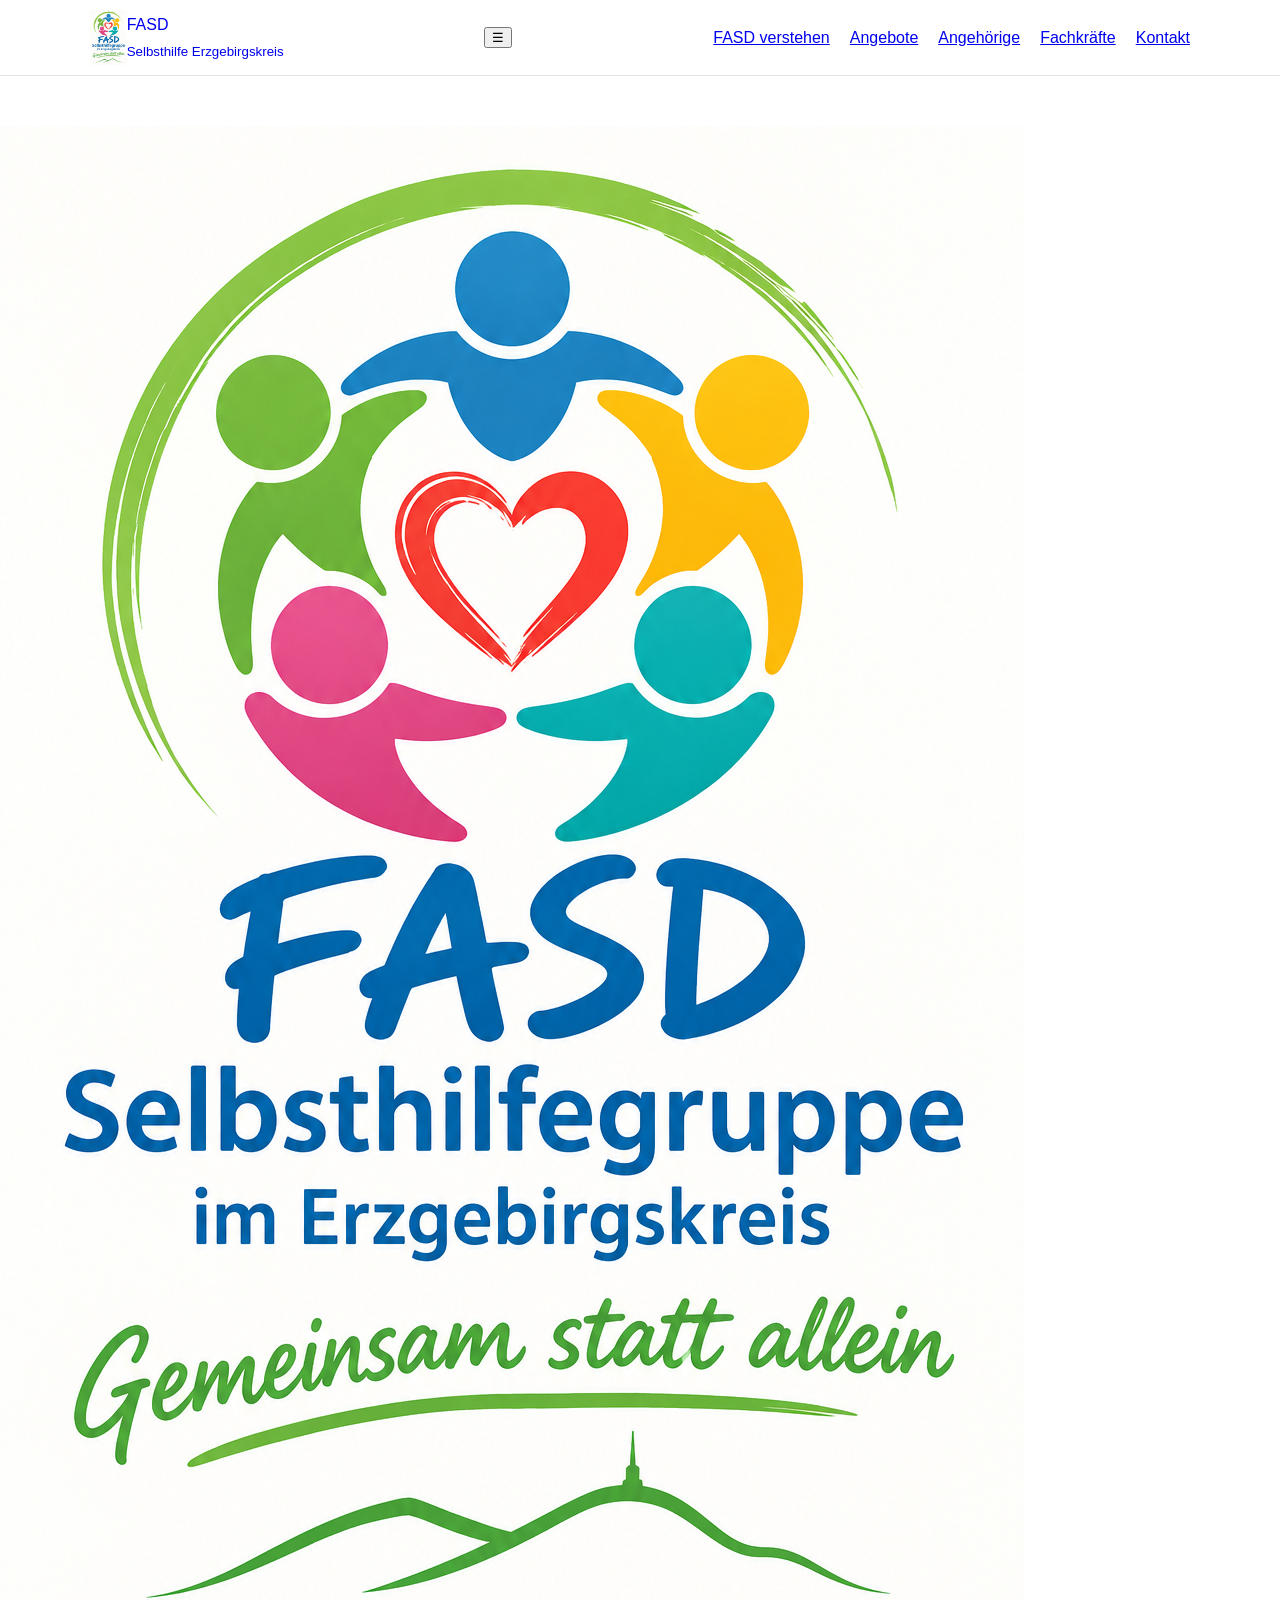
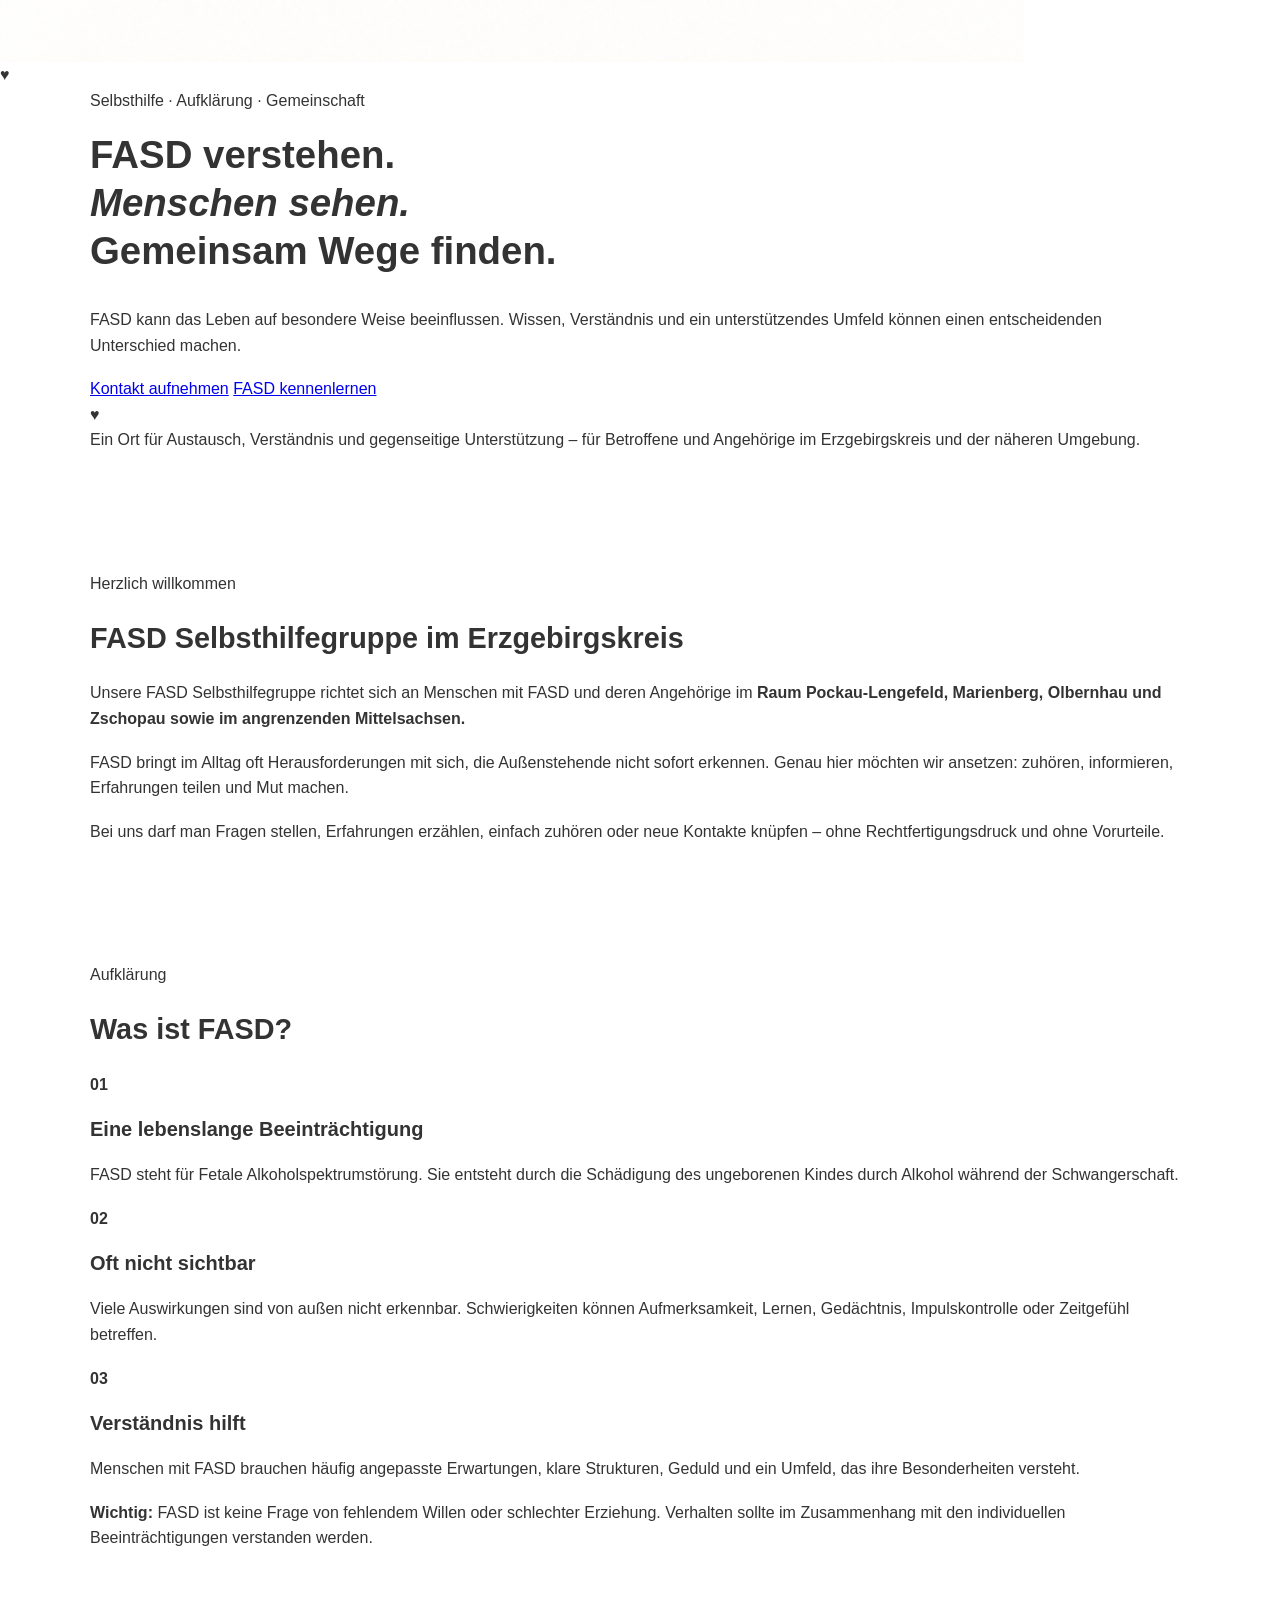
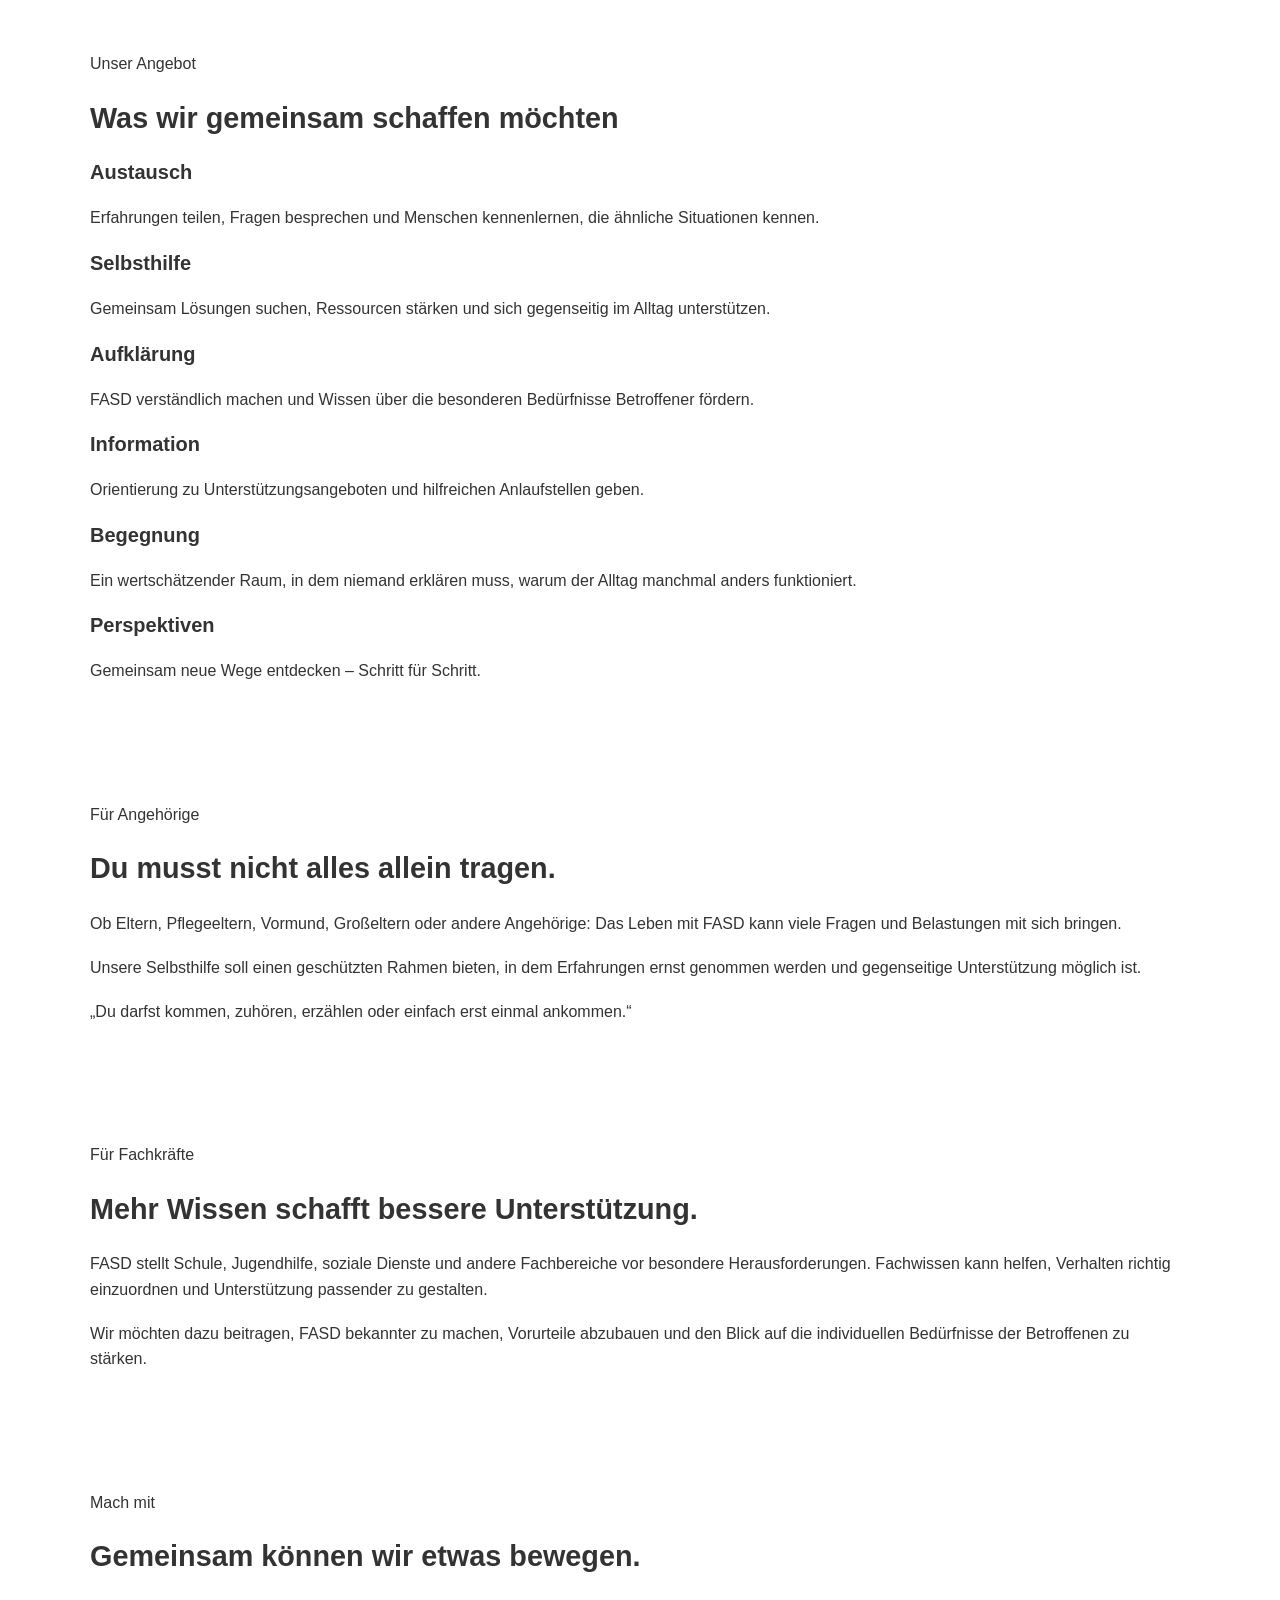
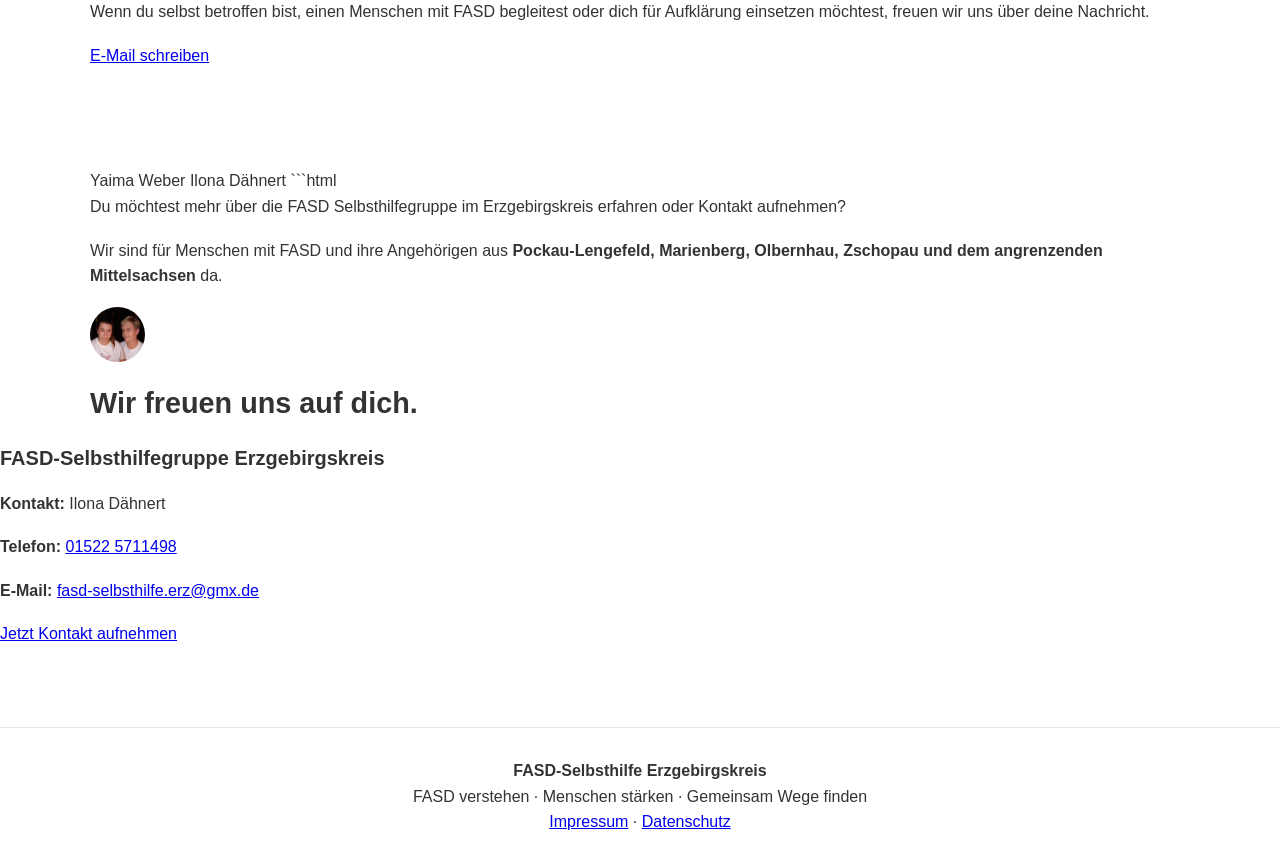
<file: index.html>
<!doctype html>

<html lang="de">
<head>
<meta charset="utf-8">
<meta name="viewport" content="width=device-width,initial-scale=1">

<meta name="description" content="FASD Selbsthilfegruppe im Erzgebirgskreis für Betroffene und Angehörige aus Pockau-Lengefeld, Marienberg, Olbernhau, Zschopau und dem angrenzenden Mittelsachsen. Austausch, Unterstützung und Aufklärung.">

<title>FASD Selbsthilfegruppe Erzgebirgskreis | Hilfe &amp; Austausch</title>

<link rel="stylesheet" href="style.css"><style>
.logo img {
  height: 55px;
  width: auto;
  display: block;
}
</style>
</head>

<body>

<header>
<div class="container nav">
<a class="logo" href="index.html">
<img src="logo selbsthilfegruppe 1.png" alt="FASD Selbsthilfe Erzgebirgskreis">
<span>FASD<br><small>Selbsthilfe Erzgebirgskreis</small></span>
</a>

<button id="menu" aria-label="Menü">☰</button>

<nav id="links">
<a href="#fasd">FASD verstehen</a>
<a href="#angebot">Angebote</a>
<a href="#angehoerige">Angehörige</a>
<a href="#fachkraefte">Fachkräfte</a>
<a href="#kontakt">Kontakt</a>
</nav>
</div>
</header>

<main>

<section class="hero"><div class="hero-card">
<img src="logo selbsthilfegruppe 1.png" alt="FASD Selbsthilfe Erzgebirgskreis" class="hero-logo">
<div class="heart">♥</div>
  
<div class="container hero-grid">

<div>
<p class="eyebrow">Selbsthilfe · Aufklärung · Gemeinschaft</p>

<h1>FASD verstehen.<br>
<em>Menschen sehen.</em><br>
Gemeinsam Wege finden.</h1>

<p class="lead">
FASD kann das Leben auf besondere Weise beeinflussen.
Wissen, Verständnis und ein unterstützendes Umfeld können einen entscheidenden Unterschied machen.
</p>

<a class="btn" href="#kontakt">Kontakt aufnehmen</a> <a class="btn outline" href="#fasd">FASD kennenlernen</a>

</div>

<div class="hero-card">
<div class="heart">♥</div>

<p>
Ein Ort für Austausch, Verständnis und gegenseitige Unterstützung –
für Betroffene und Angehörige im Erzgebirgskreis und der näheren Umgebung.
</p>
</div>

</div>
</section>

<section class="intro">
<div class="container narrow">

<p class="eyebrow">Herzlich willkommen</p>

<h2>FASD Selbsthilfegruppe im Erzgebirgskreis</h2>

<p>
Unsere FASD Selbsthilfegruppe richtet sich an Menschen mit FASD und deren Angehörige
im <strong>Raum Pockau-Lengefeld, Marienberg, Olbernhau und Zschopau sowie im angrenzenden Mittelsachsen.</strong>
</p>

<p>
FASD bringt im Alltag oft Herausforderungen mit sich, die Außenstehende nicht sofort erkennen.
Genau hier möchten wir ansetzen: zuhören, informieren, Erfahrungen teilen und Mut machen.
</p>

<p>
Bei uns darf man Fragen stellen, Erfahrungen erzählen, einfach zuhören oder neue Kontakte knüpfen –
ohne Rechtfertigungsdruck und ohne Vorurteile.
</p>

</div>
</section>

<section id="fasd" class="section">
<div class="container">

<p class="eyebrow">Aufklärung</p>

<h2>Was ist FASD?</h2>

<div class="cards">

<article>
<b>01</b>
<h3>Eine lebenslange Beeinträchtigung</h3>
<p>
FASD steht für Fetale Alkoholspektrumstörung.
Sie entsteht durch die Schädigung des ungeborenen Kindes durch Alkohol während der Schwangerschaft.
</p>
</article>

<article>
<b>02</b>
<h3>Oft nicht sichtbar</h3>
<p>
Viele Auswirkungen sind von außen nicht erkennbar.
Schwierigkeiten können Aufmerksamkeit, Lernen, Gedächtnis, Impulskontrolle oder Zeitgefühl betreffen.
</p>
</article>

<article>
<b>03</b>
<h3>Verständnis hilft</h3>
<p>
Menschen mit FASD brauchen häufig angepasste Erwartungen, klare Strukturen, Geduld
und ein Umfeld, das ihre Besonderheiten versteht.
</p>
</article>

</div>

<div class="notice">
<strong>Wichtig:</strong>
FASD ist keine Frage von fehlendem Willen oder schlechter Erziehung.
Verhalten sollte im Zusammenhang mit den individuellen Beeinträchtigungen verstanden werden.
</div>

</div>
</section>

<section id="angebot" class="section soft">
<div class="container">

<p class="eyebrow">Unser Angebot</p>

<h2>Was wir gemeinsam schaffen möchten</h2>

<div class="cards">

<article>
<h3>Austausch</h3>
<p>Erfahrungen teilen, Fragen besprechen und Menschen kennenlernen, die ähnliche Situationen kennen.</p>
</article>

<article>
<h3>Selbsthilfe</h3>
<p>Gemeinsam Lösungen suchen, Ressourcen stärken und sich gegenseitig im Alltag unterstützen.</p>
</article>

<article>
<h3>Aufklärung</h3>
<p>FASD verständlich machen und Wissen über die besonderen Bedürfnisse Betroffener fördern.</p>
</article>

<article>
<h3>Information</h3>
<p>Orientierung zu Unterstützungsangeboten und hilfreichen Anlaufstellen geben.</p>
</article>

<article>
<h3>Begegnung</h3>
<p>Ein wertschätzender Raum, in dem niemand erklären muss, warum der Alltag manchmal anders funktioniert.</p>
</article>

<article>
<h3>Perspektiven</h3>
<p>Gemeinsam neue Wege entdecken – Schritt für Schritt.</p>
</article>

</div>
</div>
</section>

<section id="angehoerige" class="section">
<div class="container split">

<div>
<p class="eyebrow">Für Angehörige</p>
<h2>Du musst nicht alles allein tragen.</h2>
</div>

<div>
<p>
Ob Eltern, Pflegeeltern, Vormund, Großeltern oder andere Angehörige:
Das Leben mit FASD kann viele Fragen und Belastungen mit sich bringen.
</p>

<p>
Unsere Selbsthilfe soll einen geschützten Rahmen bieten,
in dem Erfahrungen ernst genommen werden und gegenseitige Unterstützung möglich ist.
</p>

<p class="quote">
„Du darfst kommen, zuhören, erzählen oder einfach erst einmal ankommen.“
</p>
</div>

</div>
</section>

<section id="fachkraefte" class="section soft">
<div class="container split">

<div>
<p class="eyebrow">Für Fachkräfte</p>
<h2>Mehr Wissen schafft bessere Unterstützung.</h2>
</div>

<div>
<p>
FASD stellt Schule, Jugendhilfe, soziale Dienste und andere Fachbereiche vor besondere Herausforderungen.
Fachwissen kann helfen, Verhalten richtig einzuordnen und Unterstützung passender zu gestalten.
</p>

<p>
Wir möchten dazu beitragen, FASD bekannter zu machen, Vorurteile abzubauen
und den Blick auf die individuellen Bedürfnisse der Betroffenen zu stärken.
</p>
</div>

</div>
</section>

<section class="callout">
<div class="container">

<p class="eyebrow">Mach mit</p>

<h2>Gemeinsam können wir etwas bewegen.</h2>

<p>
Wenn du selbst betroffen bist, einen Menschen mit FASD begleitest
oder dich für Aufklärung einsetzen möchtest, freuen wir uns über deine Nachricht.
</p>

<a class="btn light" href="mailto:fasd-selbsthilfe.erz@gmx.de">E-Mail schreiben</a>

</div>
</section>

<section id="kontakt" class="section contact">
<div class="container split">

  <div class="kontakt-namen">
    <span>Yaima Weber</span>
    <span>Ilona Dähnert</span>
 ```html
</div>


<p>
  Du möchtest mehr über die FASD Selbsthilfegruppe im Erzgebirgskreis erfahren
  oder Kontakt aufnehmen?
</p>

<p>
  Wir sind für Menschen mit FASD und ihre Angehörigen aus
  <strong>Pockau-Lengefeld, Marienberg, Olbernhau, Zschopau und dem angrenzenden Mittelsachsen</strong>
  da.
</p>
<img src="./foto3.jpg" alt="Yaima Weber und Ilona Dähnert" class="kontakt-foto">
<h2>Wir freuen uns auf dich.</h2>






</div>

<div class="contact-card">

<h3>FASD-Selbsthilfegruppe Erzgebirgskreis</h3>

<p><strong>Kontakt:</strong> Ilona Dähnert</p>

<p>
<strong>Telefon:</strong>
<a href="tel:+4915225711498">01522 5711498</a>
</p>

<p>
<strong>E-Mail:</strong>
<a href="mailto:fasd-selbsthilfe.erz@gmx.de">
fasd-selbsthilfe.erz@gmx.de
</a>
</p>

<a class="btn" href="mailto:fasd-selbsthilfe.erz@gmx.de">
Jetzt Kontakt aufnehmen
</a>

</div>
</div>
</section>

</main>

<footer>
<div class="container foot">

<div>
<strong>FASD-Selbsthilfe Erzgebirgskreis</strong>
<p>
FASD verstehen · Menschen stärken · Gemeinsam Wege finden
</p>
</div>

<div>
<a href="impressum.html">Impressum</a> ·
<a href="datenschutz.html">Datenschutz</a>
</div>

</div>
</footer>

<script src="script.js"></script>

</body>
</html>
</file>
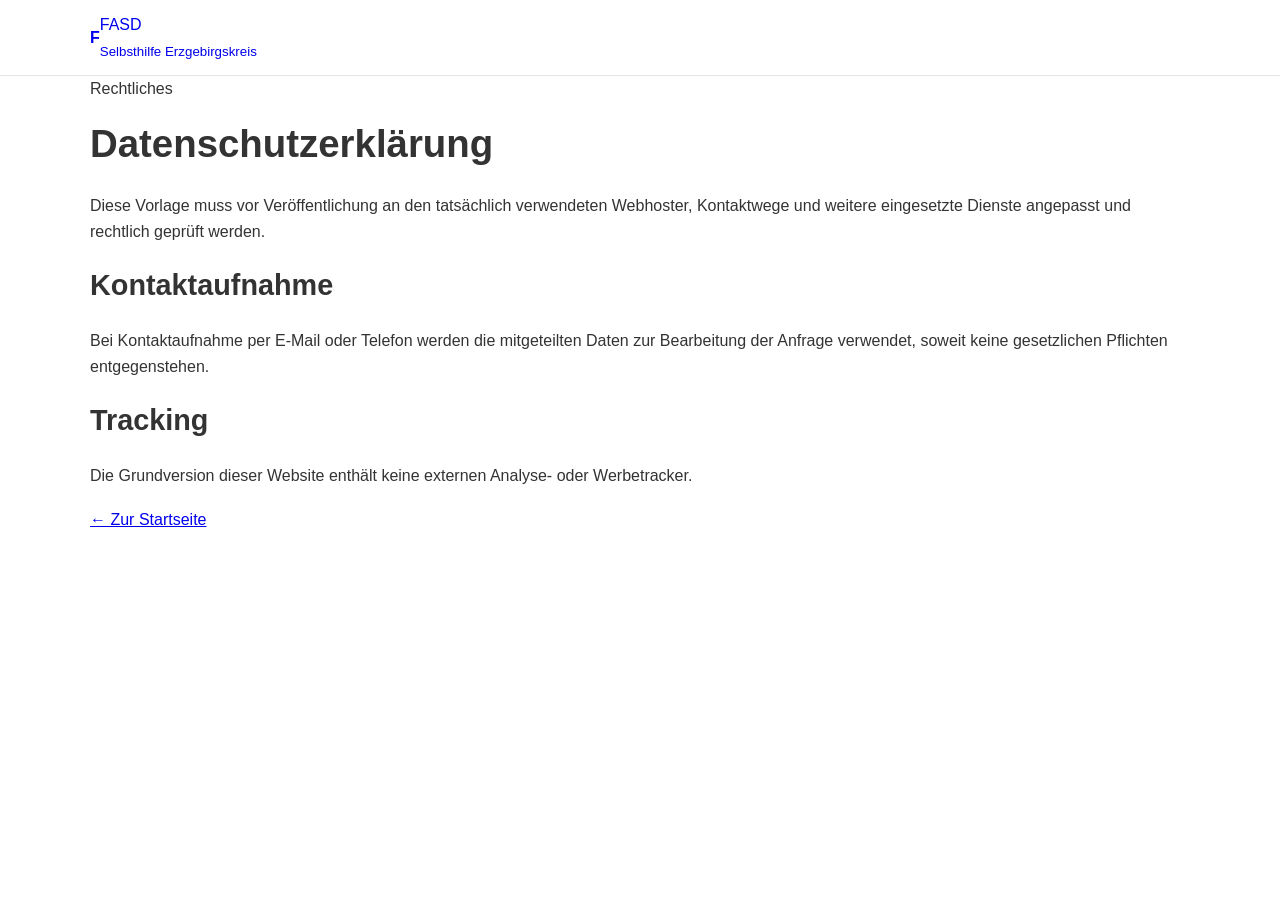
<file: datenschutz.html>
<!doctype html><html lang="de"><head><meta charset="utf-8"><meta name="viewport" content="width=device-width,initial-scale=1"><title>Datenschutz – FASD-Selbsthilfe</title><link rel="stylesheet" href="style.css"></head><body><header><div class="container nav"><a class="logo" href="index.html"><b>F</b><span>FASD<br><small>Selbsthilfe Erzgebirgskreis</small></span></a></div></header><main class="legal"><div class="container narrow"><p class="eyebrow">Rechtliches</p><h1>Datenschutzerklärung</h1><p>Diese Vorlage muss vor Veröffentlichung an den tatsächlich verwendeten Webhoster, Kontaktwege und weitere eingesetzte Dienste angepasst und rechtlich geprüft werden.</p><h2>Kontaktaufnahme</h2><p>Bei Kontaktaufnahme per E-Mail oder Telefon werden die mitgeteilten Daten zur Bearbeitung der Anfrage verwendet, soweit keine gesetzlichen Pflichten entgegenstehen.</p><h2>Tracking</h2><p>Die Grundversion dieser Website enthält keine externen Analyse- oder Werbetracker.</p><a class="btn" href="index.html">← Zur Startseite</a></div></main></body></html>
</file>
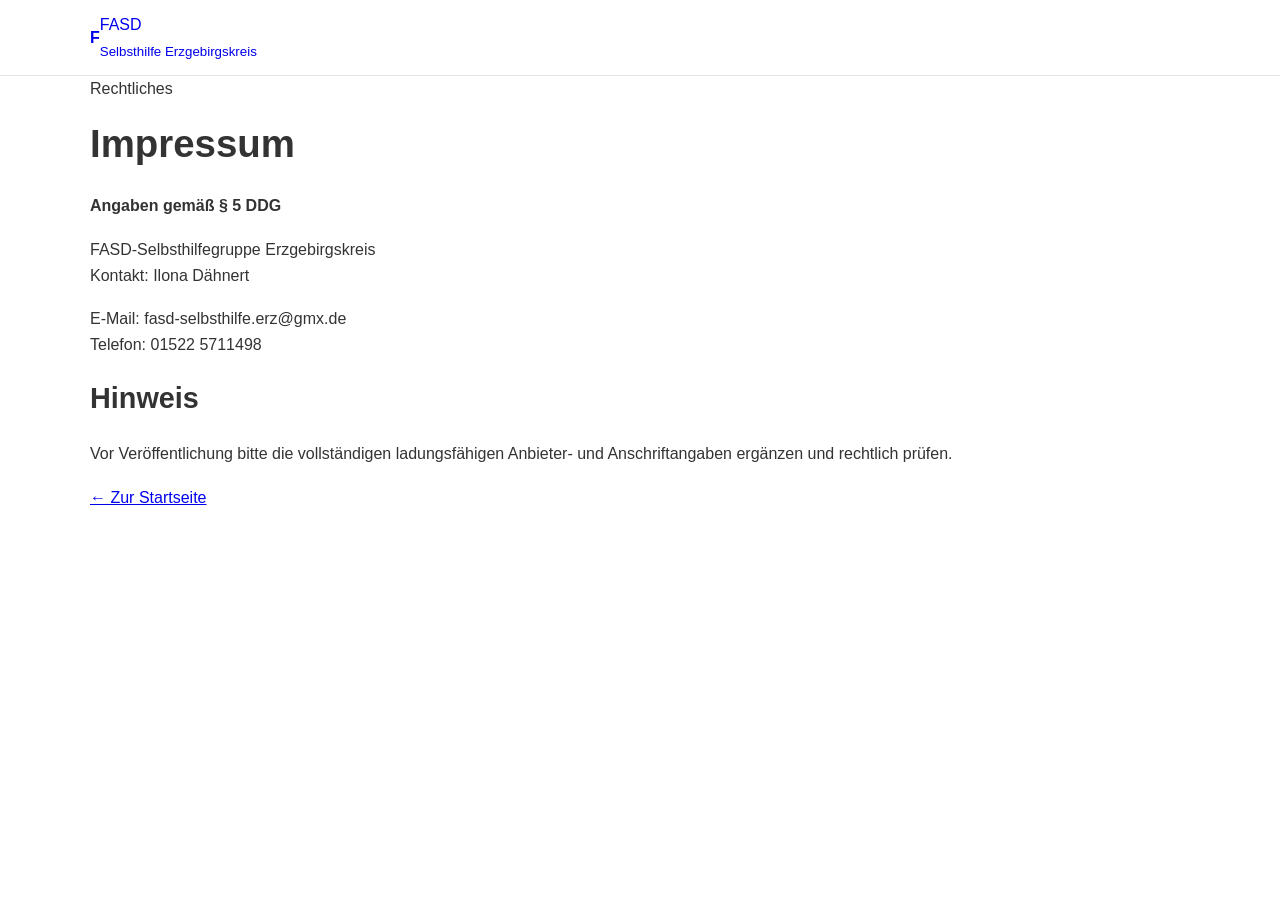
<file: impressum.html>
<!doctype html><html lang="de"><head><meta charset="utf-8"><meta name="viewport" content="width=device-width,initial-scale=1"><title>Impressum – FASD-Selbsthilfe</title><link rel="stylesheet" href="style.css"></head><body><header><div class="container nav"><a class="logo" href="index.html"><b>F</b><span>FASD<br><small>Selbsthilfe Erzgebirgskreis</small></span></a></div></header><main class="legal"><div class="container narrow"><p class="eyebrow">Rechtliches</p><h1>Impressum</h1><p><strong>Angaben gemäß § 5 DDG</strong></p><p>FASD-Selbsthilfegruppe Erzgebirgskreis<br>Kontakt: Ilona Dähnert</p><p>E-Mail: fasd-selbsthilfe.erz@gmx.de<br>Telefon: 01522 5711498</p><h2>Hinweis</h2><p>Vor Veröffentlichung bitte die vollständigen ladungsfähigen Anbieter- und Anschriftangaben ergänzen und rechtlich prüfen.</p><a class="btn" href="index.html">← Zur Startseite</a></div></main></body></html>
</file>
<file: style.css>
* {
  box-sizing: border-box;
}

html {
  scroll-behavior: smooth;
}

body {
  margin: 0;
  font-family: Arial, Helvetica, sans-serif;
  color: #333;
  background: #fff;
  line-height: 1.6;
}

img {
  max-width: 100%;
  height: auto;
  display: block;
}

/* Allgemeiner Container */
.container {
  width: min(1100px, 92%);
  margin: 0 auto;
}

/* Kopfbereich */
header {
  background: #fff;
  border-bottom: 1px solid #e5e5e5;
}

.nav {
  min-height: 75px;
  display: flex;
  align-items: center;
  justify-content: space-between;
  gap: 20px;
}

.logo {
  display: flex;
  align-items: center;
  text-decoration: none;
}



/* Navigation */
nav {
  display: flex;
  align-items: center;
  gap: 20px;
}

.logo img {
  width: auto;
  height: 40px;
  max-width: 220px;
  object-fit: contain;
}
}

nav a {
  color: #333;
  text-decoration: none;
  font-weight: 600;
}

nav a:hover {
  text-decoration: underline;
}

/* Hauptbereich */
main {
  width: 100%;
}

section {
  padding: 50px 0;
}

h1,
h2,
h3 {
  line-height: 1.25;
}

h1 {
  font-size: 2.4rem;
  margin-top: 0;
}

h2 {
  font-size: 1.8rem;
}

h3 {
  font-size: 1.25rem;
}

p {
  margin: 0 0 18px;
}

/* Buttons */
.button,
a.button {
  display: inline-block;
  padding: 12px 20px;
  border-radius: 8px;
  text-decoration: none;
  font-weight: bold;
}

/* Kontaktbereich */
.kontakt {
  text-align: center;
}

.kontakt-personen {
  display: flex;
  align-items: center;
  justify-content: center;
  gap: 15px;
  margin: 25px 0;
}

/* DAS KONTAKTFOTO */
.kontakt-foto {
  width: 55px !important;
  height: 55px !important;
  min-width: 55px !important;
  min-height: 55px !important;
  max-width: 55px !important;
  max-height: 55px !important;
  object-fit: cover;
  border-radius: 50% !important;
  display: block;
}

/* Kontaktinformationen */
.kontakt-personen p {
  margin: 0;
}

/* Karten / Bereiche */
.card {
  padding: 25px;
  border-radius: 12px;
  background: #f7f7f7;
  margin-bottom: 20px;
}

/* Footer */
footer {
  padding: 30px 0;
  text-align: center;
  border-top: 1px solid #e5e5e5;
  margin-top: 30px;
}

footer p {
  margin: 0;
}

/* Mobile */
@media (max-width: 700px) {
  .nav {
    flex-direction: column;
    padding: 15px 0;
  }

  nav {
    flex-wrap: wrap;
    justify-content: center;
  }

  h1 {
    font-size: 2rem;
  }

  section {
    padding: 35px 0;
  }
}
</file>
